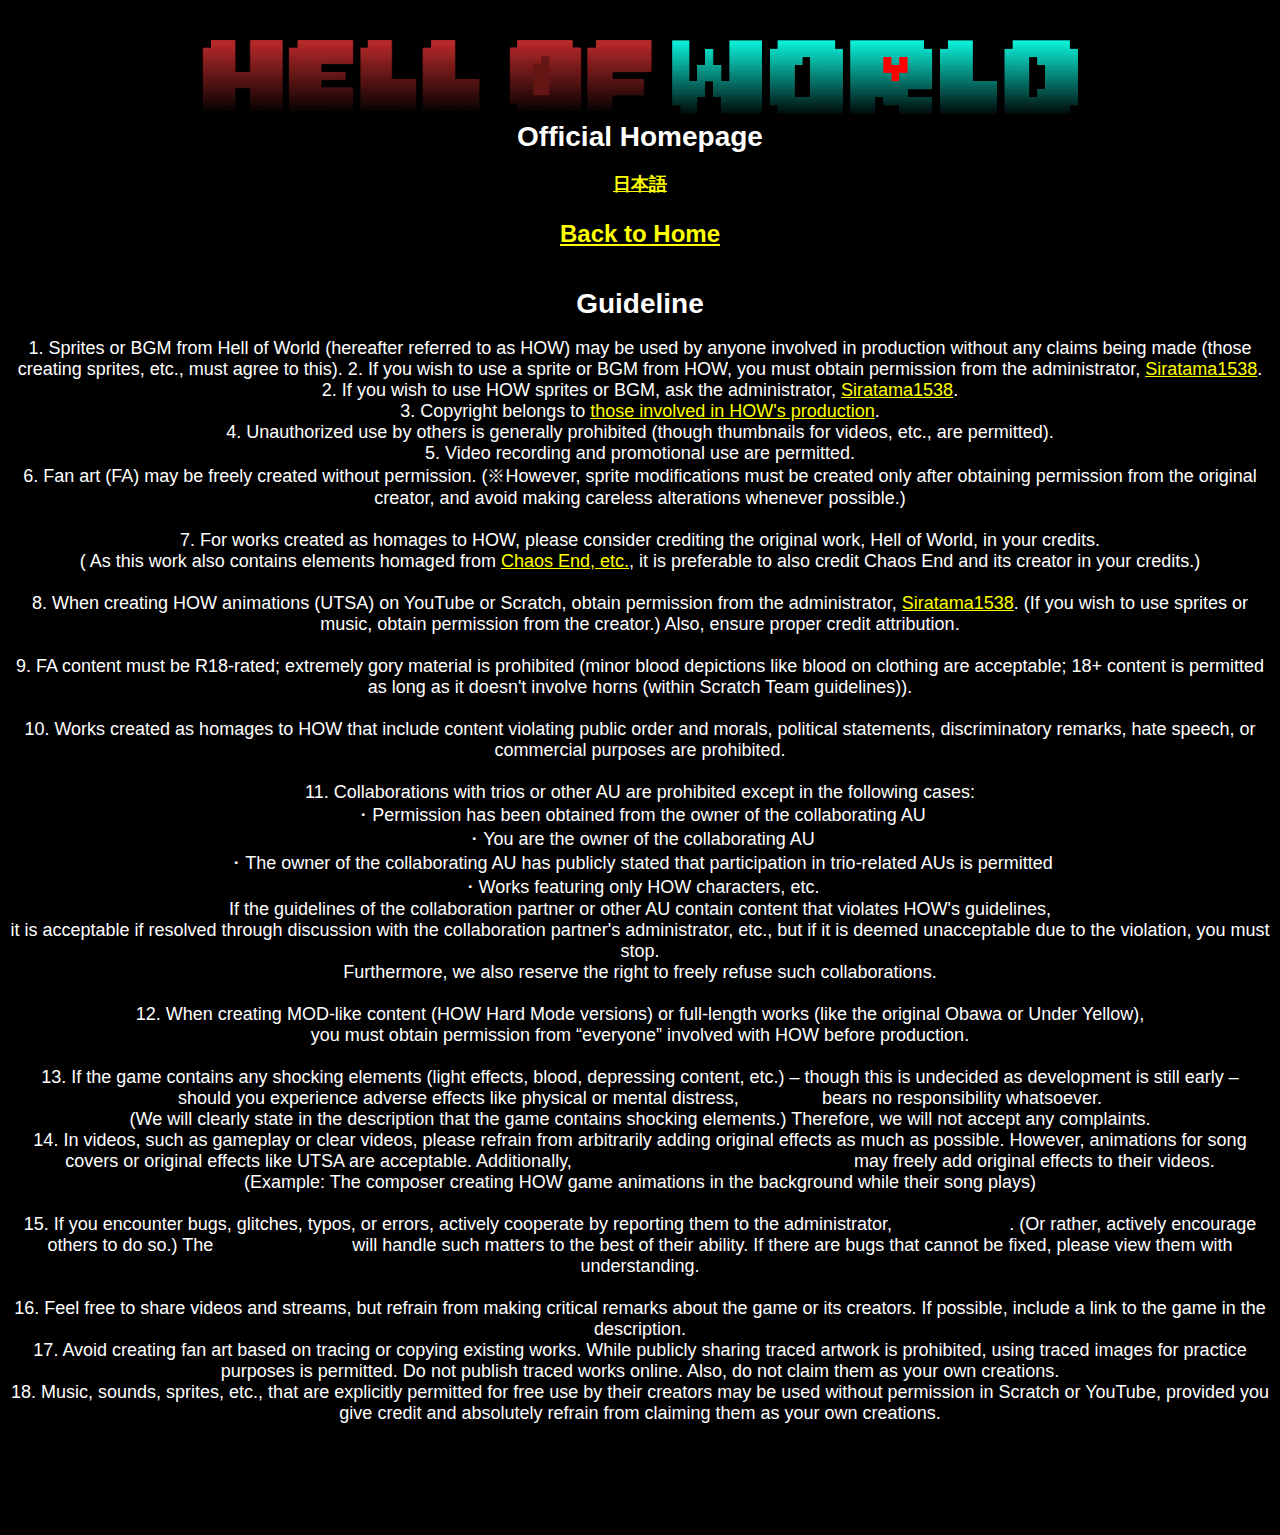
<file: en_US/guideline.html>
<!DOCTYPE html>
<html lang="ja">
<head>
    <meta charset="UTF-8">
    <title>ガイドライン</title>
    <link rel="stylesheet" href="style.css">
    <link rel="icon" type="image/png" href="https://2024tonegonproject.github.io/Hell-of-World-official-site/images/Icon.png">
</head>
<body>
    <h1><img src="https://2024tonegonproject.github.io/Hell-of-World-official-site/images/title.png" alt="Hell Of World 公式ホームページ"><br>Official Homepage</h1>
    <h4><a href="/Hell-of-World-official-site/ja/guideline">日本語</a></h4>
    <h2><a href="/en_US">Back to Home</a></h2>
    <h1>Guideline</h1>
    <p>1. Sprites or BGM from Hell of World (hereafter referred to as HOW) may be used by anyone involved in production without any claims being made (those creating sprites, etc., must agree to this).
2. If you wish to use a sprite or BGM from HOW, you must obtain permission from the administrator, <a href="https://scratch.mit.edu/users/Siratama1538">Siratama1538</a>.
        2. If you wish to use HOW sprites or BGM, ask the administrator, <a href="https://scratch.mit.edu/users/Siratama1538">Siratama1538</a>.
        <br>
        3. Copyright belongs to <a href="/en_US/#creats">those involved in HOW's production</a>.
        <br>
        4. Unauthorized use by others is generally prohibited (though thumbnails for videos, etc., are permitted).
        <br>
        5. Video recording and promotional use are permitted.
        <br>
        6. Fan art (FA) may be freely created without permission. (※However, sprite modifications must be created only after obtaining permission from the original creator,
        and avoid making careless alterations whenever possible.)<br>
        <br>
        7. For works created as homages to HOW, please consider crediting the original work, Hell of World, in your credits.<br>(
        As this work also contains elements homaged from <a href="/en_US/#homage">Chaos End, etc.</a>,
        it is preferable to also credit Chaos End and its creator in your credits.)<br>
        <br>
        8. When creating HOW animations (UTSA) on YouTube or Scratch, obtain permission from the administrator, <a href="https://scratch.mit.edu/users/Siratama1538">Siratama1538</a>.
        (If you wish to use sprites or music, obtain permission from the creator.) Also, ensure proper credit attribution.<br>
        <br>
        9. FA content must be R18-rated; extremely gory material is prohibited (minor blood depictions like blood on clothing are acceptable; 18+ content is permitted as long as it doesn't involve horns (within Scratch Team guidelines)).<br>
        <br>
        10. Works created as homages to HOW that include content violating public order and morals, political statements, discriminatory remarks, hate speech, or commercial purposes are prohibited.<br>
        <br>
                11. Collaborations with trios or other AU are prohibited except in the following cases:<br>
        ・Permission has been obtained from the owner of the collaborating AU<br>
        ・You are the owner of the collaborating AU<br>
        ・The owner of the collaborating AU has publicly stated that participation in trio-related AUs is permitted<br>
        ・Works featuring only HOW characters, etc.<br>
        If the guidelines of the collaboration partner or other AU contain content that violates HOW's guidelines,<br>
        it is acceptable if resolved through discussion with the collaboration partner's administrator, etc., but if it is deemed unacceptable due to the violation, you must stop. <br>
        Furthermore, we also reserve the right to freely refuse such collaborations.<br>
        <br>
        12. When creating MOD-like content (HOW Hard Mode versions) or full-length works (like the original Obawa or Under Yellow),<br>
        you must obtain permission from “everyone” involved with HOW before production.<br>
        <br>
        13. If the game contains any shocking elements (light effects, blood, depressing content, etc.) – though this is undecided as development is still early –<br>
         should you experience adverse effects like physical or mental distress, <a href="/en_US/#creats">this team</a> bears no responsibility whatsoever.<br>
        (We will clearly state in the description that the game contains shocking elements.) Therefore, we will not accept any complaints.
        <br>
        14. In videos, such as gameplay or clear videos, please refrain from arbitrarily adding original effects as much as possible.
        However, animations for song covers or original effects like UTSA are acceptable.
        Additionally, <a href="/en_US/#creats">those involved in HOW production</a> may freely add original effects to their videos.<br>
        (Example: The composer creating HOW game animations in the background while their song plays)<br>
        <br>
        15. If you encounter bugs, glitches, typos, or errors, actively cooperate by reporting them to the administrator, <a href="https://scratch.mit.edu/users/Siratama1538">Siratama1538</a>.
        (Or rather, actively encourage others to do so.)
        The <a href="/en_US/#creats">production team</a> will handle such matters to the best of their ability. If there are bugs that cannot be fixed, please view them with understanding.<br>
        <br>
        16. Feel free to share videos and streams, but refrain from making critical remarks about the game or its creators. If possible, include a link to the game in the description.
        <br>
        17. Avoid creating fan art based on tracing or copying existing works. While publicly sharing traced artwork is prohibited, using traced images for practice purposes is permitted.
        Do not publish traced works online. Also, do not claim them as your own creations.
        <br>
        18. Music, sounds, sprites, etc., that are explicitly permitted for free use by their creators
        may be used without permission in Scratch or YouTube, provided you give credit and absolutely refrain from claiming them as your own creations.
</p>
<h5>© 2026 2024tonegonproject | Hell of World © 2026 Siratama1538 | UNDERTALE © Toby Fox 2013–2026. All rights reserved.<br>
      This site Is a UNDERTALE's fan-made game "Hell of World" site.<br>
      このサイトはUNDERTALEのファンメイドゲーム、「Hell of World」のサイトです。<br>
      </h5>

<script>
const targets = document.querySelectorAll('body *');
const observer = new IntersectionObserver((entries) => {
  entries.forEach(entry => {
    if (entry.isIntersecting) {
      entry.target.classList.add('show');
      observer.unobserve(entry.target);
    }
  });
});
targets.forEach(target => observer.observe(target));
</script>

</body>
</html>
</file>
<file: en_US/style.css>
@font-face {
  font-family: "JF-Dot-Ayu18";
  src: url("https://2024tonegonproject.github.io/Hell-of-World-official-site/fonts/8bitoperator-JVE.woff") format("woff");
}

html {
  scroll-behavior: smooth;
}

#gene, #prog, #homage, #Setts, #Story, #Char, #comments {
    scroll-margin-top: 20vh;
}

a {
  color: #ffff00;
}

a:hover {
  color: #ff2020;
}

h1 {
  font-size: 28px;
  margin-top: 40px;
  text-align: center;
}

h2 {
  font-size: 24px;
  margin-top: 20px;
  text-align: center;
}

h3 {
  font-size: 20px;
  margin-top: 15px;
  text-align: center;
}

h4 {
  font-size: 18px;
  margin-top: 15px;
  text-align: center;
}

h5 {
  font-size: 16px;
  text-align: center;
}

body {
  font-size: 18px;
  font-family: "JF-Dot-Ayu18","Yu Gothic",sans-serif;
  margin-top: 5px;
  background-color: #000;
  color: #fff;
}
p {
    text-align: center;
}
.ctrs {
  text-align: center;
}
.Icons {
  width: 30px;
  height: auto;
  display: inline-block;
  vertical-align: middle;
  margin-right: 10px;
}
.name {
  display: inline-block;
  vertical-align: middle;
}

@keyframes fadeUp {
  to {
    opacity: 1;
    transform: translateY(0);
  }
}
body * {
  opacity: 0;
  transform: translateY(20px);
  transition: opacity 0.6s ease, transform 0.6s ease;
}

body *.show {
  opacity: 1;
  transform: translateY(0);
}
.no-fade, .no-fade * {
  opacity: 1 !important;
  transform: none !important;
  transition: none !important;
}
.Hl{
  margin: 0 auto; 
  text-align: left;
}

.comment-box {
    background: rgba(255,255,255,0.1);
    padding: 10px;
    border-radius: 8px;
    margin: 10px 0;
  }

  .reply-box {
    background: rgba(255,255,255,0.05);
    padding: 10px;
    border-radius: 8px;
    margin: 5px 0;
  }

  .fade-up {
    opacity: 0;
    transform: translateY(30px);
    transition: opacity 0.6s ease, transform 0.6s ease;
  }
  .fade-up.show {
    opacity: 1;
    transform: translateY(0);
  }
</file>
